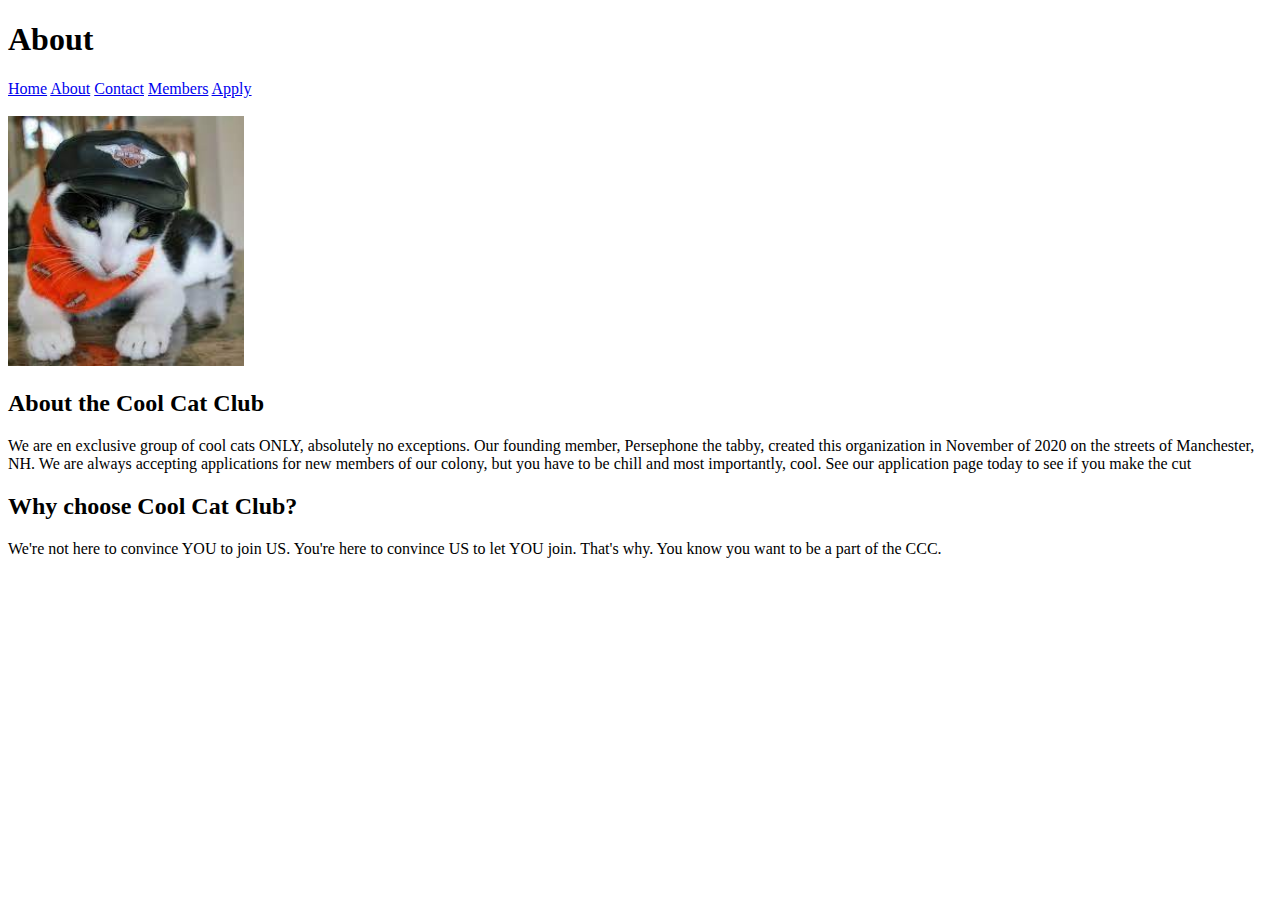
<file: about.html>
<!DOCTYPE html>
<html lang="en">
<head>
    <meta charset="UTF-8">
    <meta http-equiv="X-UA-Compatible" content="IE=edge">
    <meta name="viewport" content="width=device-width, initial-scale=1.0">
    <title>Document</title>
</head>
<body>
    
    <h1>About</h1>

    <div>
        <a href="index.html">Home</a>
        <a href="about.html">About</a>
        <a href="contact.html">Contact</a>
        <a href="members.html">Members</a>
        <a href="apply.html">Apply</a>
    </div> <br>

    <img height="250px" src="[data-uri]" alt="biker cat">
    <h2>About the Cool Cat Club</h2>
    <p>We are en exclusive group of cool cats ONLY, absolutely no exceptions. Our founding member, Persephone the tabby, created this organization in November of 2020 on the streets of Manchester, NH. We are always accepting applications for new members of our colony, but you have to be chill and most importantly, cool. See our application page today to see if you make the cut</p>
    

    <h2>Why choose Cool Cat Club?</h2>
    <p>We're not here to convince YOU to join US. You're here to convince US to let YOU join. That's why. You know you want to be a part of the CCC.</p>
</body>
</html>
</file>
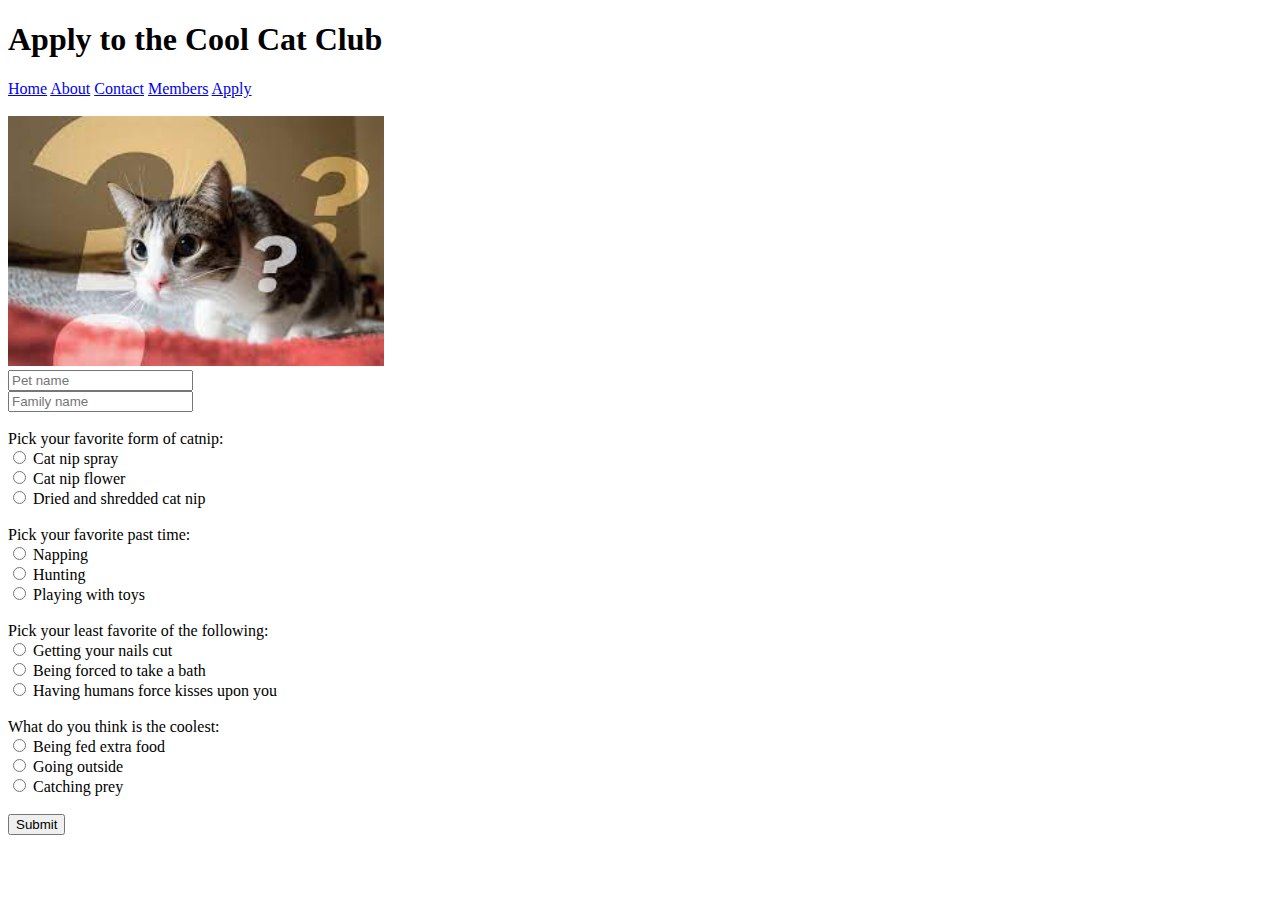
<file: apply.html>
<!DOCTYPE html>
<html lang="en">
<head>
    <meta charset="UTF-8">
    <meta http-equiv="X-UA-Compatible" content="IE=edge">
    <meta name="viewport" content="width=device-width, initial-scale=1.0">
    <title>Cool Cat Club</title>
</head>
<body>
    
    <h1>Apply to the Cool Cat Club</h1>

    <div>
        <a href="index.html">Home</a>
        <a href="about.html">About</a>
        <a href="contact.html">Contact</a>
        <a href="members.html">Members</a>
        <a href="apply.html">Apply</a>
    </div> <br>

    <img height="250px" src="[data-uri]" alt="Cat with questions">
    <form>
        <input type="text" name="petName" placeholder="Pet name"> <br>
        <input type="text" name="familyName" placeholder="Family name"> <br> <br>

        Pick your favorite form of catnip: <br>
        <input type="radio" name="cat-nip" value="Cat nip spray"> Cat nip spray <br>
        <input type="radio" name="cat-nip" value="Cat nip flower"> Cat nip flower <br>
        <input type="radio" name="cat-nip" value="Dried and shredded cat nip"> Dried and shredded cat nip <br> <br>

        Pick your favorite past time: <br>
        <input type="radio" name="past-time" value="Napping"> Napping <br>
        <input type="radio" name="past-time" value="Hunting"> Hunting <br>
        <input type="radio" name="past-time" value="Playing"> Playing with toys <br> <br>

        Pick your least favorite of the following: <br>
        <input type="radio" name="least-fav" value="Nail cut"> Getting your nails cut <br>
        <input type="radio" name="least-fav" value="Bath time"> Being forced to take a bath <br>
        <input type="radio" name="least-fav" value="Kisses"> Having humans force kisses upon you <br> <br>

        
        What do you think is the coolest: <br>
        <input type="radio" name="coolest" value="Extra food"> Being fed extra food <br>
        <input type="radio" name="coolest" value="Going outside"> Going outside <br>
        <input type="radio" name="coolest" value="Catching prey"> Catching prey <br><br>
        
        <input type="submit" value="Submit">
    </form>

</body>
</html>
</file>
